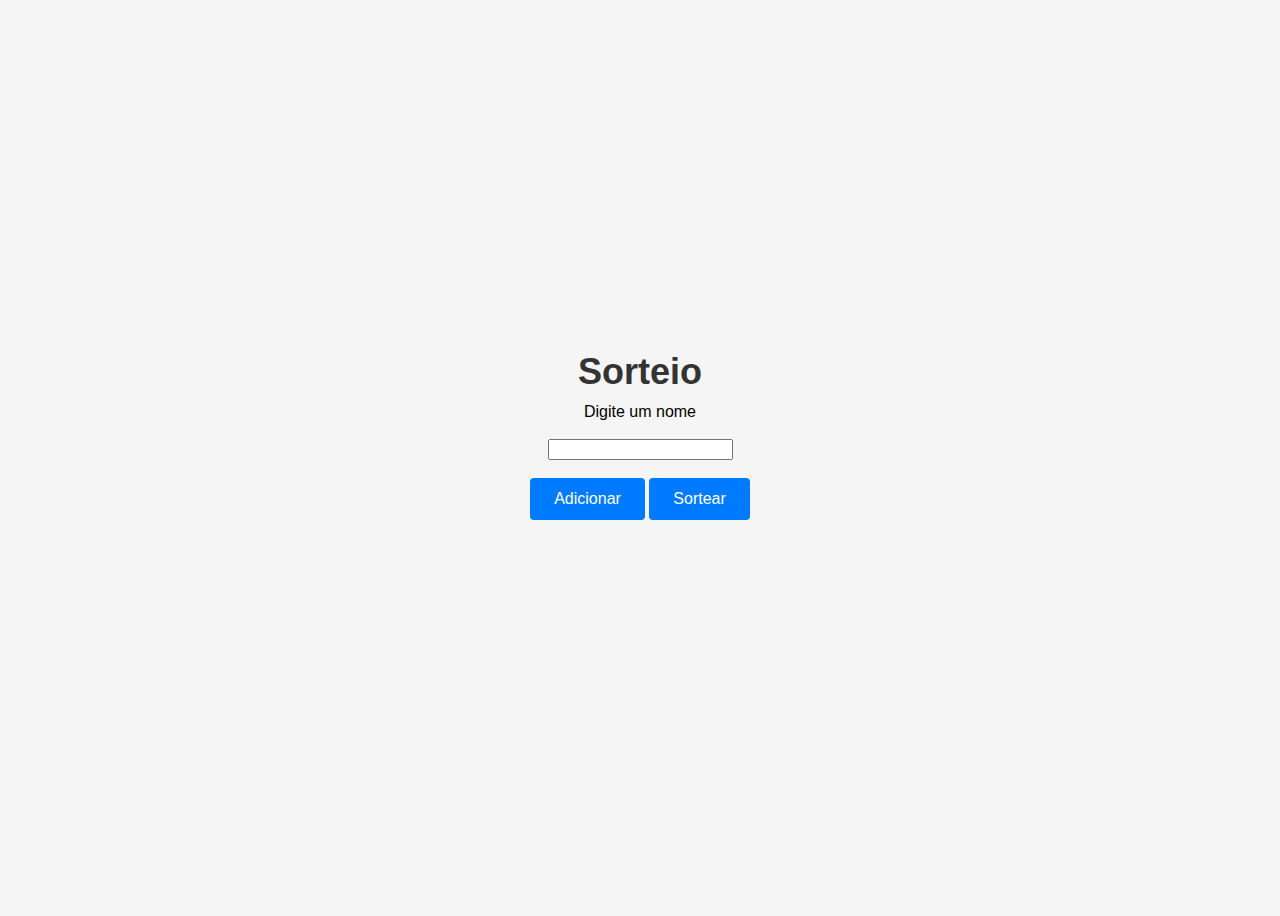
<file: index.html>
<!DOCTYPE html>
<html lang="en">
<head>
    <meta charset="UTF-8">
    <meta name="viewport" content="width=device-width, initial-scale=1.0">
    <title>paiN gaming</title>
    <link rel="stylesheet" href="style.css">
</head>
<body>
    
    
    <center>
        <h1>Sorteio</h1>

<label for="">Digite um nome</label> 
<br>
<br>
<input type="nome"id="nome">
<br>
<br> 
<button onclick="nome()">Adicionar</button> <button onclick="sorteio()">Sortear</button>
<br>
<br>
<p id="res"></p>
<br>
<br>
 <div id="sorte"></div>
 

    </center>


    <script>
 var nomes = []

 function nome() {

    var nome = document.getElementById('nome').value
    var res = document.getElementById('res')
    res.innerHTML =""
    nomes.push(nome)
    

    for(i=0; i< nomes.length; i++){
res.innerHTML += nomes[i] + "<br>"

    }
}

function sorteio(){
    var sorteio = document.getElementById('sorte')
    var num = Math.round(Math.random() * nomes.length)
     
     sorteio.innerHTML = nomes[num]
}
 
 



    </script>
    
</body>
</html>
</file>
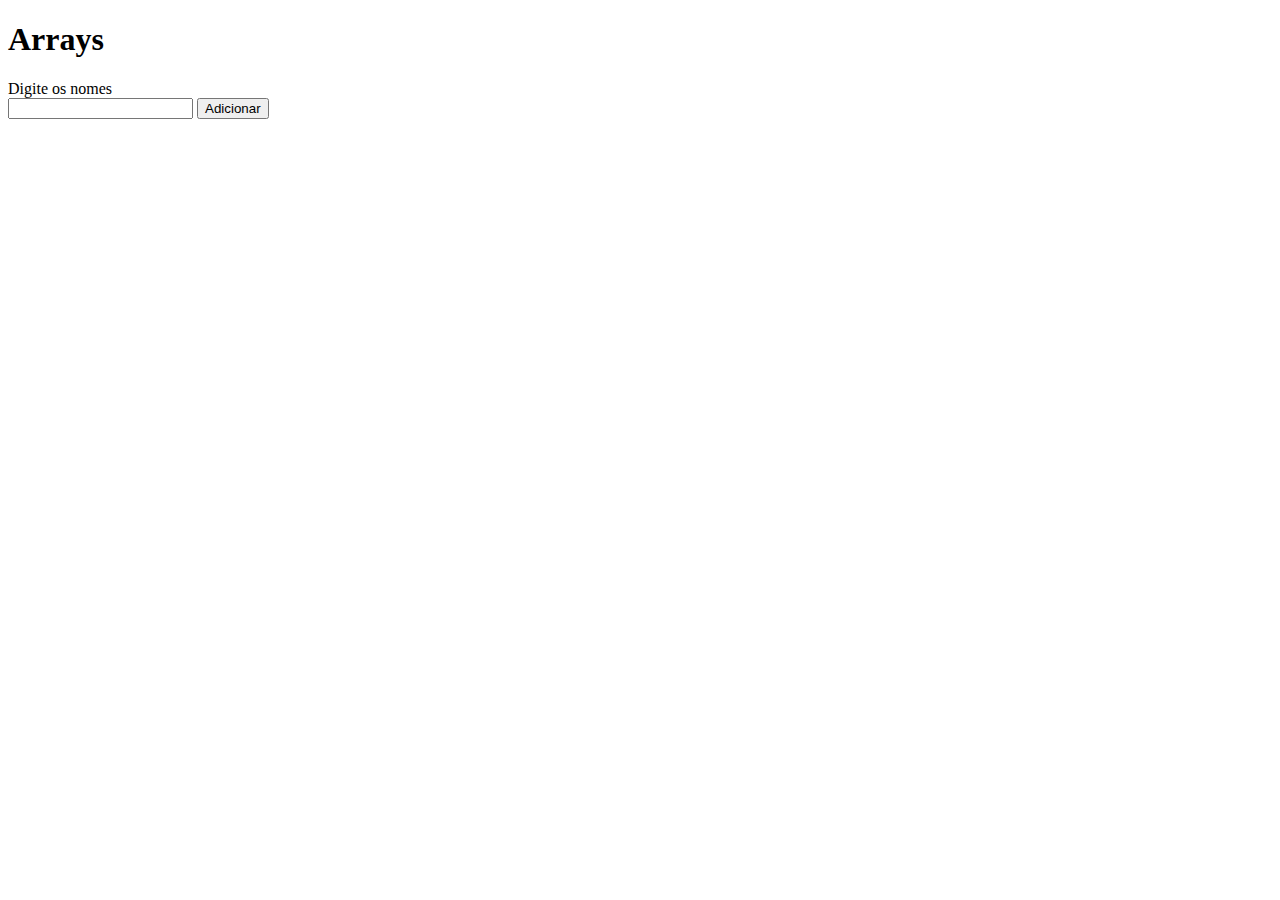
<file: painN.html>
<!DOCTYPE html>
<html lang="en">
<head>
    <meta charset="UTF-8">
    <meta name="viewport" content="width=device-width, initial-scale=1.0">
    <title>paiN gaming</title>
</head>
<body>
    
    
    <h1>Arrays</h1>

<label for="">Digite os nomes</label> 
<br>
<input type="nome"id="nome"> <button onclick="nome()">Adicionar</button>
<br>
<p id="res"></p>



    <script>
 
 function nome() {
    var nomes = []
    var nome = document.getElementById('nome').value
    var res = document.getElementById('res')
    nomes.push(nome)
    

    for(i=0; i< nomes.length; i++){
res.innerHTML += nomes[i] + "<br>"

    }
 

}
 
 



    </script>
    
</body>
</html>
</file>
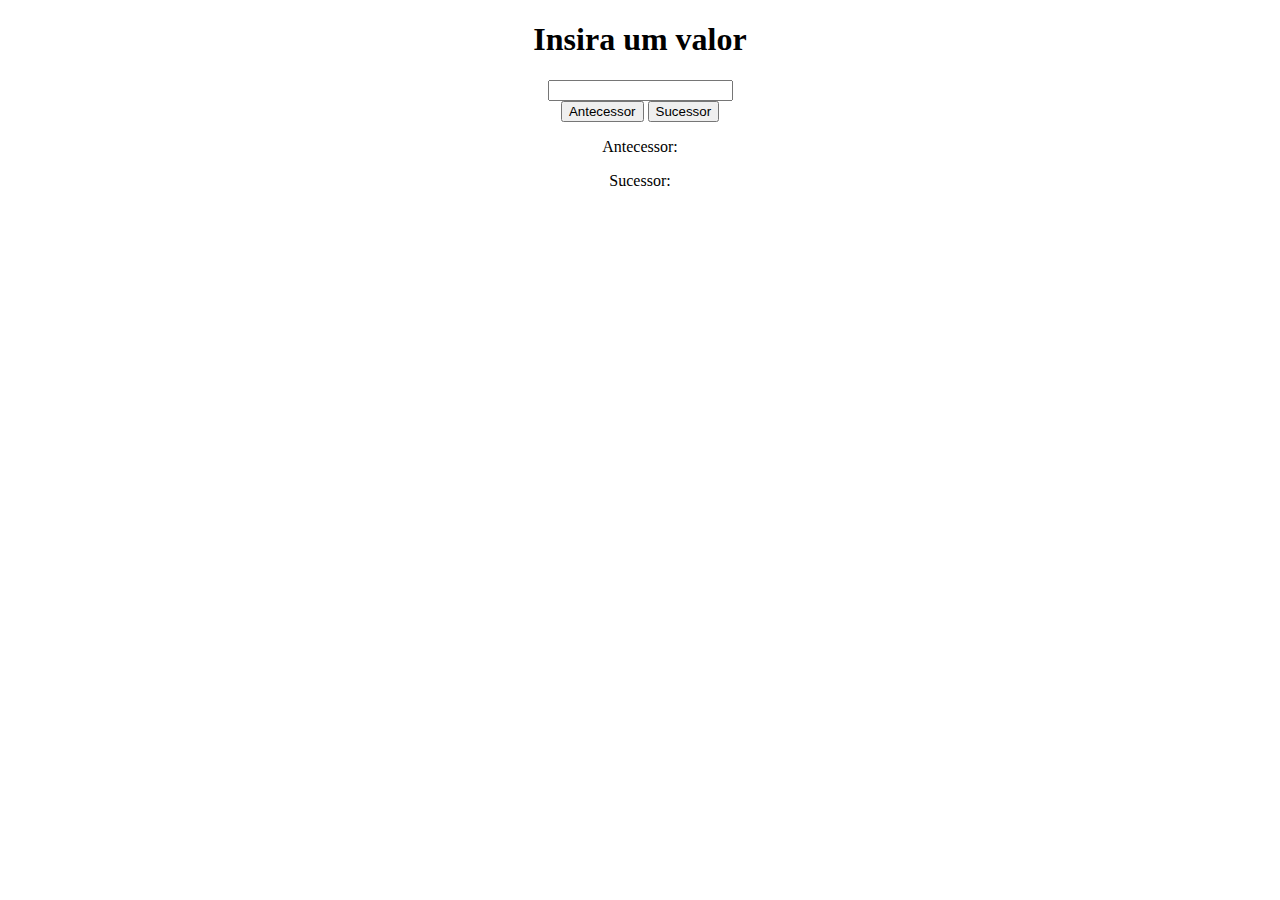
<file: Portifólio/A&S.html>
<!DOCTYPE html>
<html lang="en">

<head>
    <meta charset="UTF-8">
    <meta name="viewport" content="width=device-width, initial-scale=1.0">
    <title>Sucessor e Antecessor</title>
</head>

<body>


    <center>
        <h1>Insira um valor</h1>
    <input type="text" id="n1"> 
    <br>

    <button onclick="antecessor()">Antecessor</button>
    <button onclick="sucessor()">Sucessor</button>
    <p id="ant">Antecessor:</p>
    <p id="suc">Sucessor:</p>

    </center>


    <script>




        function sucessor() {
            var suc = document.getElementById("suc")
            var num = document.getElementById("n1").value

            n1 = Number(num) + 1
            suc.innerText = n1

        }

        function antecessor() {
            var ant = document.getElementById("ant")
            var num = document.getElementById("n1").value

            n1 = Number(num) - 1
            ant.innerText = n1

        }


    </script>

</body>

</html>
</file>
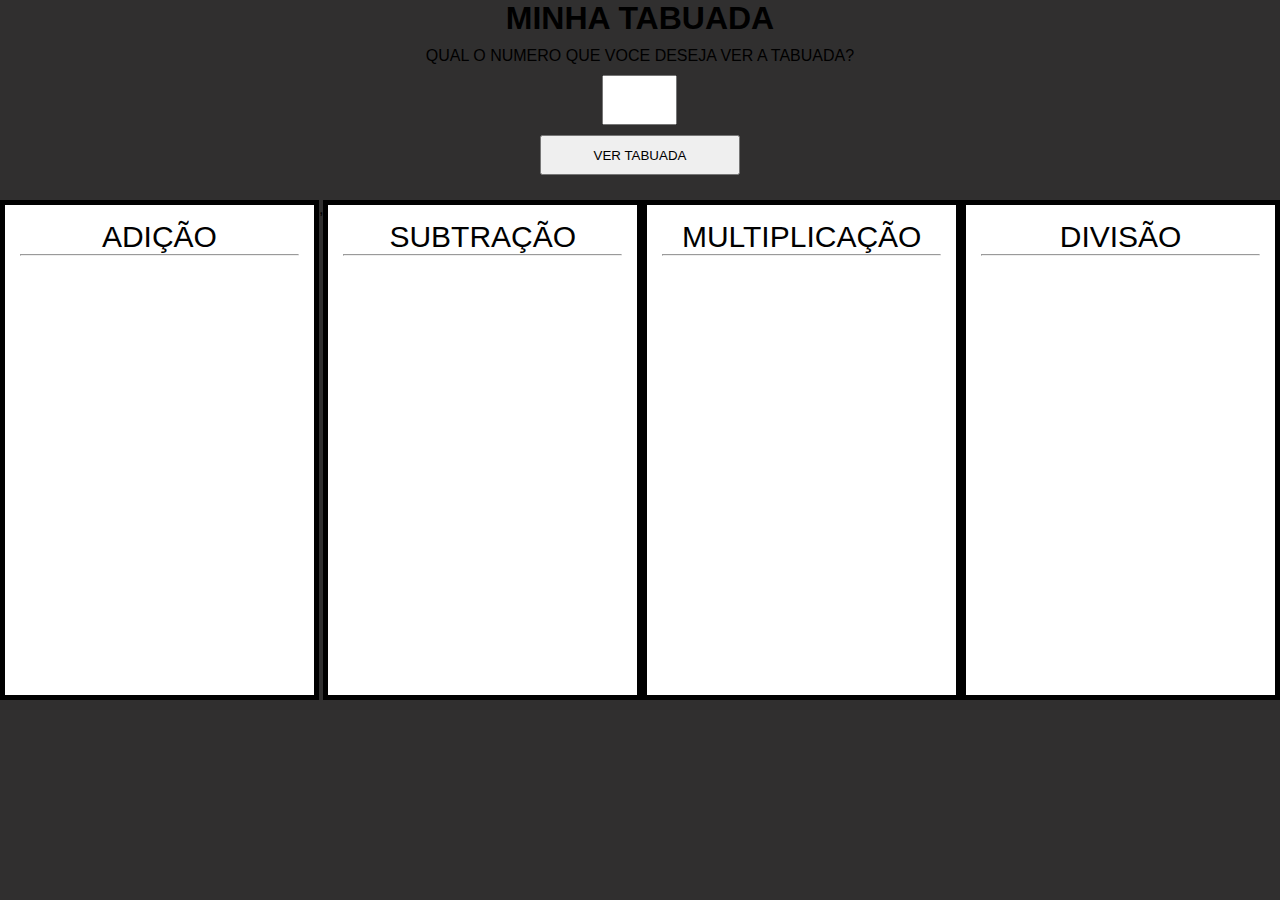
<file: Portifólio/calculadora.html>
<!DOCTYPE html>
<html lang="en">
<head>
    <meta charset="UTF-8">
    <meta name="viewport" content="width=device-width, initial-scale=1.0">
    <title>Document</title>
    <link rel="stylesheet" href="style.css">
</head>
<body>
<div>
    <header id="cabecalho">
        <h1>MINHA TABUADA</h1>
    </header>
    <section id="pergunta">
        <div>
            <label for="">QUAL O NUMERO QUE VOCE DESEJA VER A TABUADA?</label>
            <center>
                <input type="number" id="numero">
                <br>
                <button onclick="tabuada()">VER TABUADA</button>
            </center>
        </div>
    </section>
    <section id="resultado">
        <div class="resultado" id="adicao">ADIÇÃO <hr></div>,

        <div class="resultado" id="subtracao">SUBTRAÇÃO <hr></div>

        <div class="resultado" id="multiplicacao">MULTIPLICAÇÃO <hr></div>

        <div class="resultado" id="divisao">DIVISÃO <hr>
        </div>
    </section>
</div>



    <script>
        function tabuada() {

let numero = Number(document.getElementById("numero").value)

let ad = document.getElementById("adicao")
let sub = document.getElementById("subtracao")
let multi = document.getElementById("multiplicacao")
let div = document.getElementById("divisao")

for (i = 0; i <= 10; i++) {
    soma = numero + i 
    ad.innerHTML += numero + " + " + i + " = " + soma + "<br>"

    menos = i + numero 
    sub.innerHTML += menos + " - " + numero + " = " + i + "<br>"

    vezes = numero * i
    multi.innerHTML += numero + " x " + i + " = " + vezes + "<br>"

    dividi = i * numero
    div.innerHTML += dividi + " ÷ " + numero + " = " + i + "<br>"
}




}
    </script>
</body>
</html>
</file>
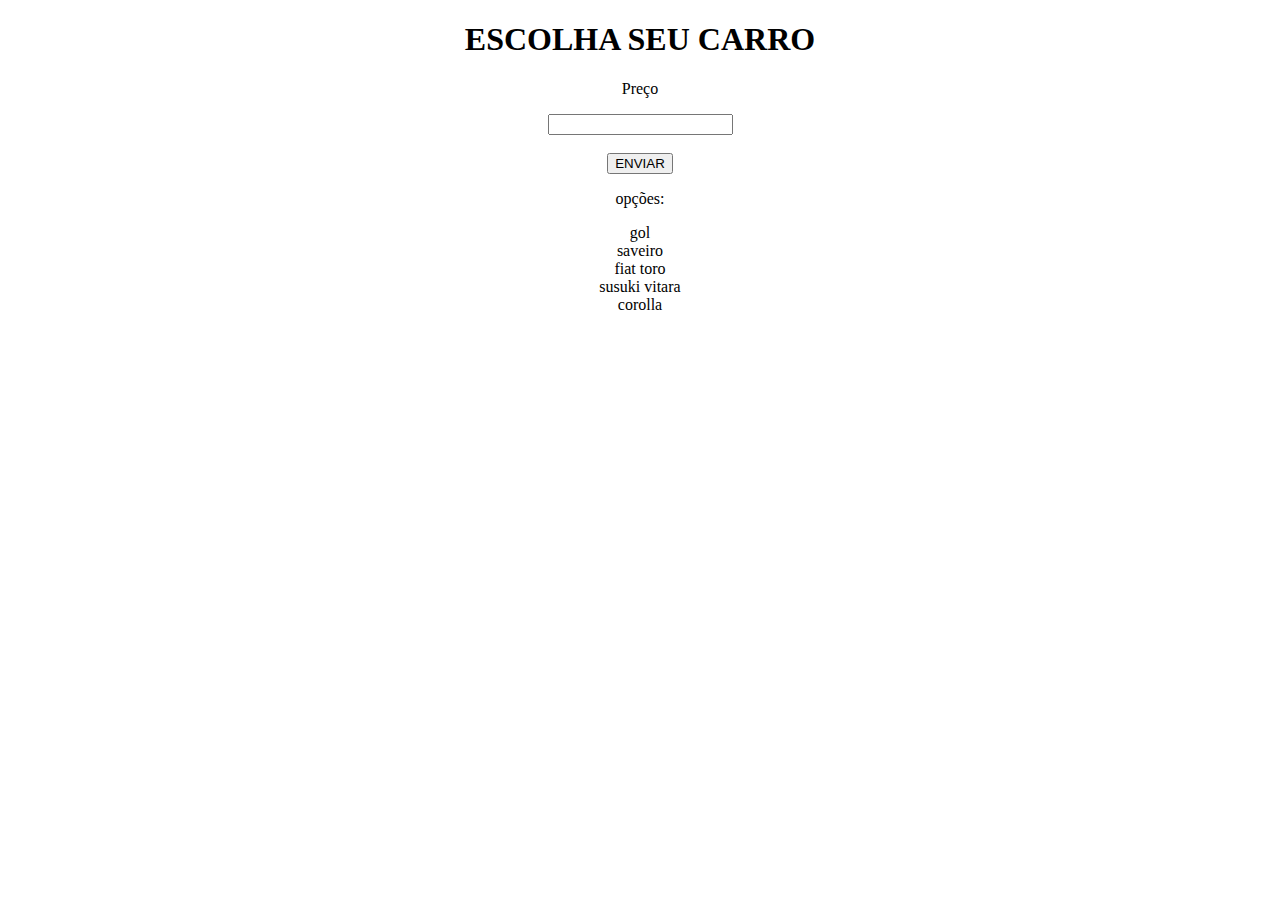
<file: Portifólio/carros.html>
<!DOCTYPE html>
<html lang="en">

<head>
    <meta charset="UTF-8">
    <meta name="viewport" content="width=device-width, initial-scale=1.0">
    <title>CONSESSIONARIA</title>
</head>

<body>
    <center>
        <h1>ESCOLHA SEU CARRO</h1>
        <p id="res">Preço</p>
        <input type="text" id="carro">
        <br>
        <br>
        <button onclick="robert()">ENVIAR</button>
<br>
        <p>opções:</p>
        <p>gol <br>
            saveiro <br>
            fiat toro <br>
            susuki vitara <br>
            corolla </p>
    </center>

    <script>
        function robert() {

            var carro = document.getElementById("carro").value
            var res = document.getElementById("res")

            switch (carro) {
                case "gol":
                    res.innerHTML = "48.000,00"
                    break;

                case "saveiro":
                    res.innerHTML = "56.500,00"
                    break;

                case "fiat toro":
                    res.innerHTML = "87.390,00"
                    break;
                
                case "susuki vitara":
                    res.innerHTML = "169.880,00"
                    break;

                case "corolla":
                    res.innerHTML = "77.360,00"
                    break;

                default:
                    res.innerHTML = "VALOR INVALIDO"
                    break;
            }
        }

    </script>
</body>

</html>
</file>
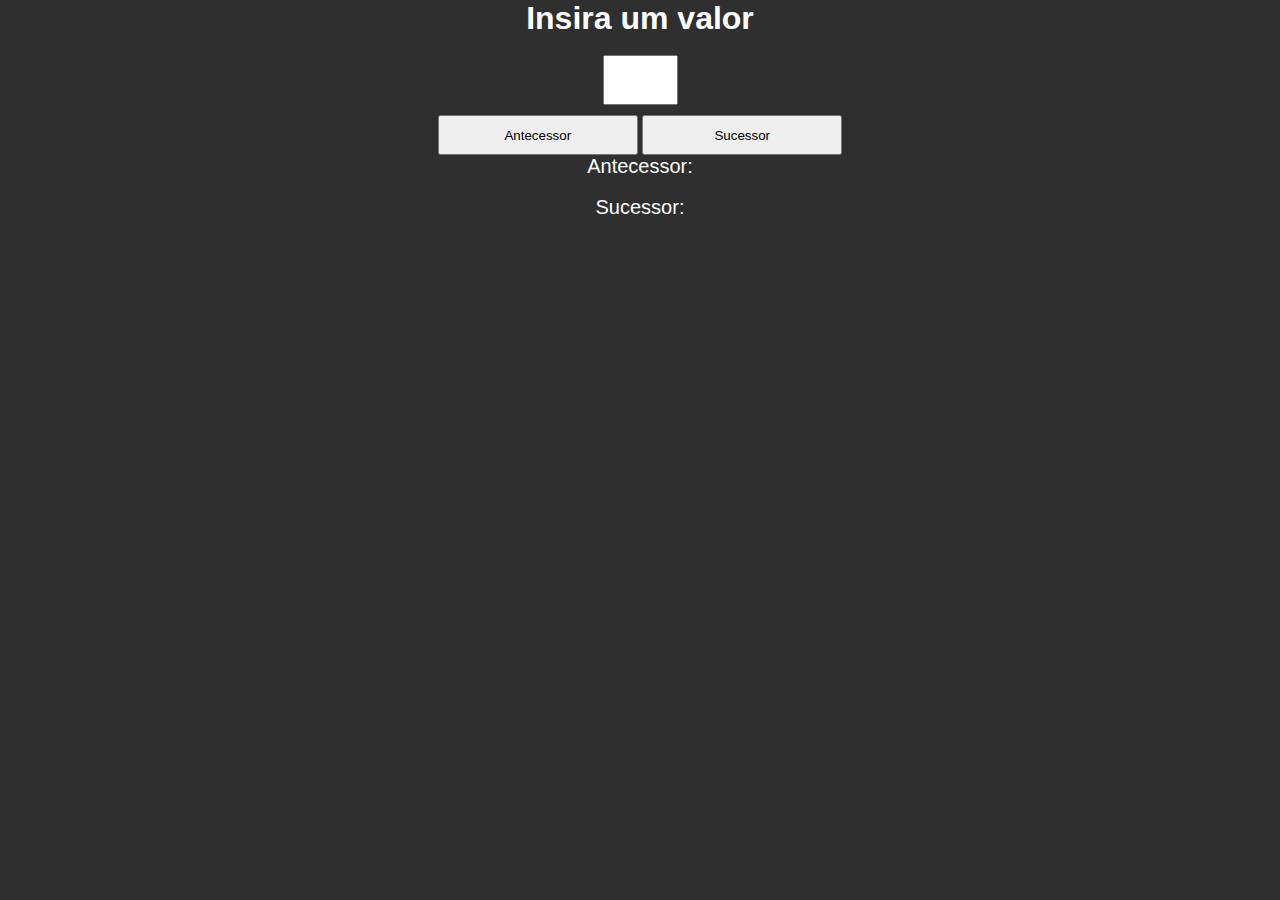
<file: tecnico/A&S.html>
<!DOCTYPE html>
<html lang="en">

<head>
    <meta charset="UTF-8">
    <meta name="viewport" content="width=device-width, initial-scale=1.0">
    <title>Sucessor e Antecessor</title>
    <link rel="stylesheet" href="style.css">
</head>

<body>


    <center>
        <h1>Insira um valor</h1>
        <br>
    <input type="text" id="n1"> 
    <br>

    <button onclick="antecessor()">Antecessor</button>

    <button onclick="sucessor()">Sucessor</button>
    <p id="ant">Antecessor:</p>
    <br>
    <p id="suc">Sucessor:</p>

    </center>


    <script>




        function sucessor() {
            var suc = document.getElementById("suc")
            var num = document.getElementById("n1").value

            n1 = Number(num) + 1
            suc.innerText = n1

        }

        function antecessor() {
            var ant = document.getElementById("ant")
            var num = document.getElementById("n1").value

            n1 = Number(num) - 1
            ant.innerText = n1

        }


    </script>

</body>

</html>
</file>
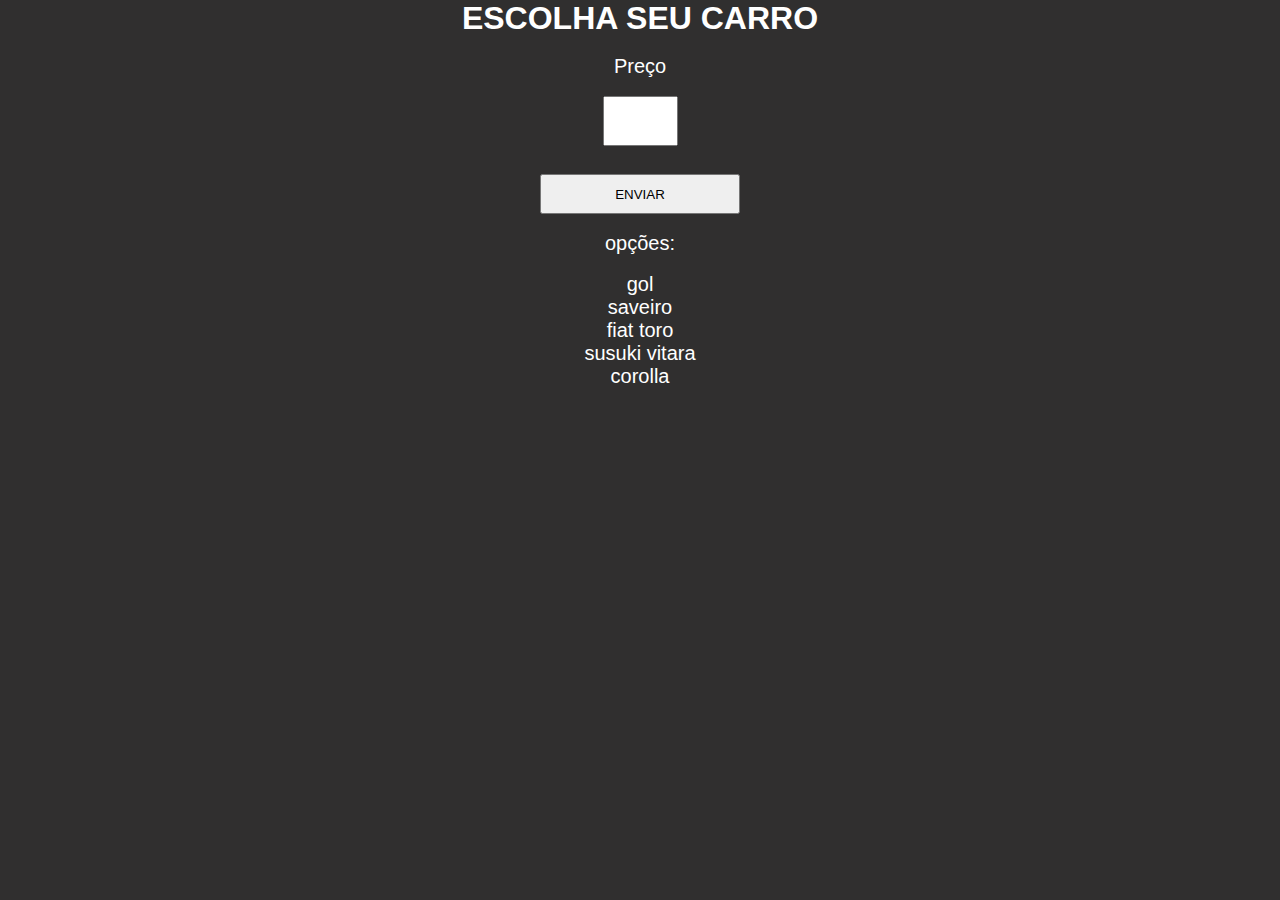
<file: tecnico/carros.html>
<!DOCTYPE html>
<html lang="en">

<head>
    <meta charset="UTF-8">
    <meta name="viewport" content="width=device-width, initial-scale=1.0">
    <title>CONSESSIONARIA</title>
    <link rel="stylesheet" href="style.css">
</head>

<body>
    <center>
        
        <h1>ESCOLHA SEU CARRO</h1>
        <br>
        <p id="res">Preço</p>
        <br>
        <input type="text" id="carro">
        <br>
        <br>
        <button onclick="robert()">ENVIAR</button>
<br>
<br>
        <p>opções:</p>
        <br>
        <p>gol <br>
            saveiro <br>
            fiat toro <br>
            susuki vitara <br>
            corolla </p>
    </center>

    <script>
        function robert() {

            var carro = document.getElementById("carro").value
            var res = document.getElementById("res")

            switch (carro) {
                case "gol":
                    res.innerHTML = "48.000,00"
                    break;

                case "saveiro":
                    res.innerHTML = "56.500,00"
                    break;

                case "fiat toro":
                    res.innerHTML = "87.390,00"
                    break;

                case "susuki vitara":
                    res.innerHTML = "169.880,00"
                    break;

                case "corolla":
                    res.innerHTML = "77.360,00"
                    break;

                default:
                    res.innerHTML = "VALOR INVALIDO"
                    break;
            }
        }

    </script>
</body>

</html>
</file>
<file: style.css>
body {
  font-family: Arial, sans-serif;
  background-color: #f5f5f5;
  display: flex;
  justify-content: center;
  align-items: center;
  min-height: 100vh;
}



h1 {
  color: #333;
  font-size: 36px;
  margin-bottom: 10px;
}




button {
  background-color: #007bff;
  color: #fff;
  border: none;
  border-radius: 4px;
  padding: 12px 24px;
  font-size: 16px;
  cursor: pointer;
  transition: background-color 0.3s ease, transform 0.2s ease-in-out;
}

button:hover {
  background-color: #0056b3;
  animation: blink 1s infinite;
}



@keyframes blink {
  0%, 100% {
      transform: scale(1);
  }
  50% {
      transform: scale(1.1);
  }
}
</file>
<file: Portifólio/style.css>
* {
    margin: 0;
    padding: 0;
    box-sizing: border-box;
   }
   body {
    font-family: 'Franklin Gothic Medium', 'Arial Narrow', Arial, sans-serif;
   }
   a {
    text-decoration: none;
    color: #fff;
   }
   li {
    list-style: none;
    
   }


body{
background-color: rgb(48, 47, 47);

}


.navbar {
    display: flex;
    align-items: center;
    justify-content: space-between;
    padding: 20px;
    background-color: rgb(22, 22, 22);
    color: #fff;
   }


    .logo {
        font-size: 25px;}

        .menu {
            display: flex;
            gap: 1em;
            font-size: 18px;
            
           }
           .menu li {
            padding: 5px 14px;
           }
           
           .menu li:hover {
            background-color: #464747;
            border-radius: 5px;
        
           }

           
        
           #cabecalho{
    display: flex;
    justify-content: center;
}

#pergunta{
    display: flex;
    justify-content: center;
}

#pergunta div{
    display: flex;
    flex-direction: column;
    margin-top: 10px;
}

label,input{
    margin-bottom: 10px;
    
}

button{
    height: 40px;
    width: 200px;
}

input{
    height: 50px;
    width: 75px;
    font-size: 25px;
}

#resultado{
    margin-top: 25px;
    display: flex;
    justify-content:space-around;
}

.resultado{
    border: 5px solid rgb(0, 0, 0);
    background-color: white;
    width: 350px;
    height: 500px;
    font-size: 30px;
    font-weight: 400;
    text-align: center;
    padding: 15px;
}

p{
color: white;
font-size: 20px;
}

img{
    width: 650px;
    height: 400px;
}

h6{

    color: white;
    font-size: 40px;
}
</file>
<file: tecnico/style.css>
* {
    margin: 0;
    padding: 0;
    box-sizing: border-box;
   }
   body {
    font-family: 'Franklin Gothic Medium', 'Arial Narrow', Arial, sans-serif;
   }
   a {
    text-decoration: none;
    color: #fff;
   }
   li {
    list-style: none;
    
   }


body{
background-color: rgb(48, 47, 47);

}


.navbar {
    display: flex;
    align-items: center;
    justify-content: space-between;
    padding: 20px;
    background-color: rgb(22, 22, 22);
    color: #fff;
   }


    .logo {
        font-size: 25px;}

        .menu {
            display: flex;
            gap: 1em;
            font-size: 18px;
            
           }
           .menu li {
            padding: 5px 14px;
           }
           
           .menu li:hover {
            background-color: #464747;
            border-radius: 5px;
        
           }

           
        
           #cabecalho{
    display: flex;
    justify-content: center;
}

#pergunta{
    display: flex;
    justify-content: center;
}

#pergunta div{
    display: flex;
    flex-direction: column;
    margin-top: 10px;
}

label,input{
    margin-bottom: 10px;
    
}

button{
    height: 40px;
    width: 200px;
}

input{
    height: 50px;
    width: 75px;
    font-size: 25px;
}

#resultado{
    margin-top: 25px;
    display: flex;
    justify-content:space-around;
}

.resultado{
    border: 5px solid rgb(0, 0, 0);
    background-color: white;
    width: 350px;
    height: 500px;
    font-size: 30px;
    font-weight: 400;
    text-align: center;
    padding: 15px;
}

p{
color: white;
font-size: 20px;
}

img{
    width: 650px;
    height: 400px;
}

h6{

    color: white;
    font-size: 40px;
}
h1{

    color: white;
}
label{
    color: white;
}
</file>
